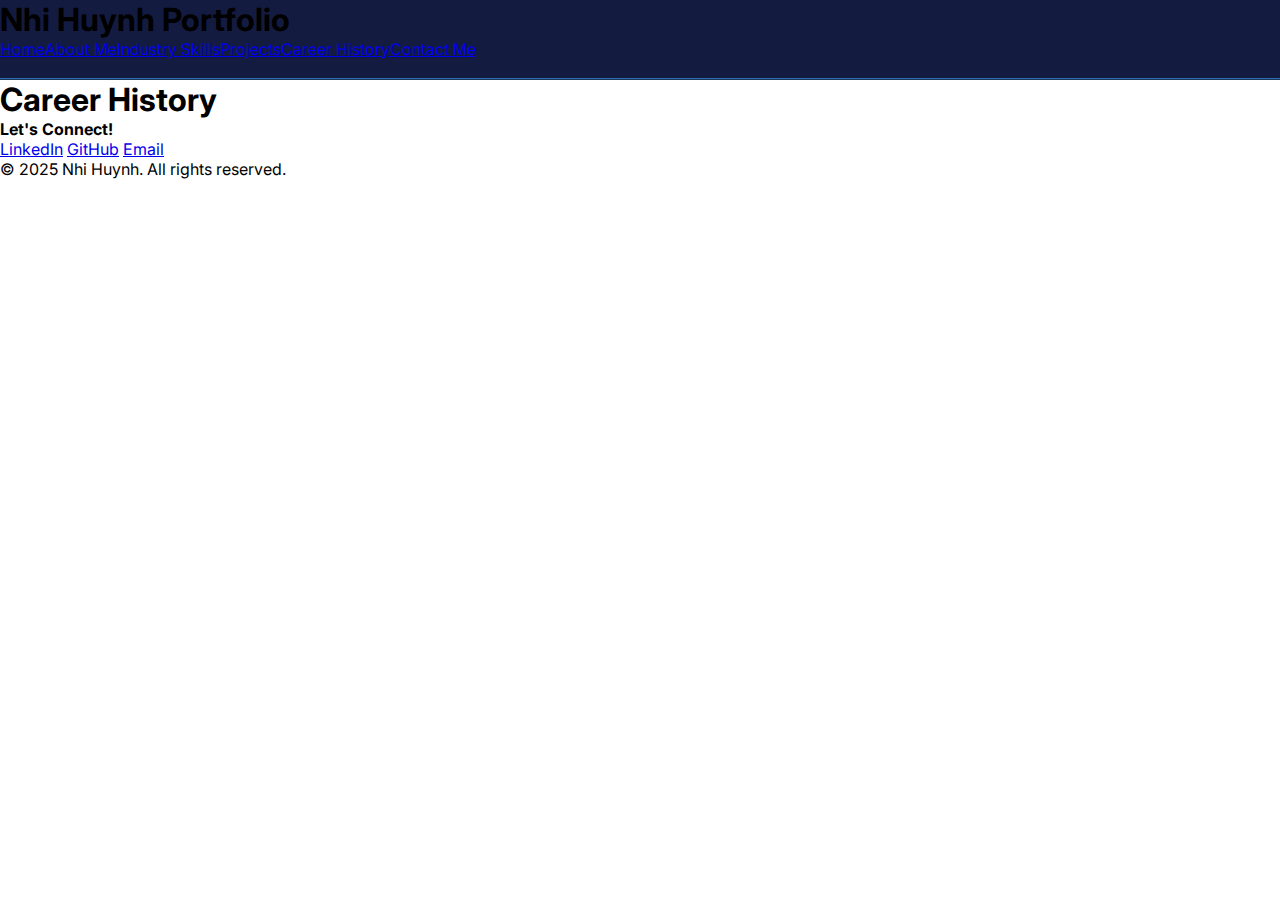
<file: career-history.html>
<!DOCTYPE html>
<html lang="en">
<head>
    <meta charset="UTF-8">
    <meta name="viewport" content="width=device-width, initial-scale=1.0">
    <title>Career History | Nhi Huynh</title>
	<!-- Linking to my CSS stylesheet -->
	<link rel="stylesheet" href="./src/styles/styles.css">
	<!-- Linking stylesheet for Google Icons -->
	<link rel="stylesheet" href="https://fonts.googleapis.com/icon?family=Material+Icons">
	<!-- Linking to my Favicon icon -->
	<link rel="apple-touch-icon" sizes="180x180" href="./src/images/favicon_io/apple-touch-icon.png">
	<link rel="icon" type="image/png" sizes="32x32" href="./src/images/favicon_io/favicon-32x32.png">
	<link rel="icon" type="image/png" sizes="16x16" href="./src/images/favicon_io/favicon-16x16.png">
	<link rel="manifest" href="./src/images/favicon_io/site.webmanifest">
</head>
<body>
	<!-- Header and navigation bar section -->
	<header class="header">
		<h1>Nhi Huynh Portfolio</h1>
			<nav class="navbar">
				<a href="index.html">Home</li>
				<a href="about.html">About Me</a></li>
				<a href="skills.html">Industry Skills</a></li>
				<a href="projects.html">Projects</a></li>
				<a href="career-history.html">Career History</a></li>
				<a href="contact.html">Contact Me</a></li>
			</nav>
	</header>

    <main class="career-history">
        <h1>Career History</h1>
    </main>

	<!-- Footer section on landing page including 'Let's Connect heading', social links and copyright -->
	<footer class="footer">
		<h4>Let's Connect!</h4>
		<a href="https://www.linkedin.com/in/nhi-huynh-50268a169/">LinkedIn</a>
		<a href="https://github.com/lulu-codes">GitHub</a>
		<a href="mailto:16298@coderacademy.com.au">Email</a>
		<p>© 2025 Nhi Huynh. All rights reserved.</p>
	</footer>
		
</body>
</html>
</file>
<file: src/styles/styles.css>
/* ========== MOBILE FIRST DESIGN ==========
- My base design is on 360x800px and will cover Extra small devices (phones, 600px and down)
- This design will be made responsive with media breakpoints implemented at bottom of CSS to adjust to larger phones, tablets and desktop/laptops */

/* ========== IMPORTED FONT STYLES ==========
- From Google fonts (Poppins, Inter & Roboto */
@import url("https://fonts.googleapis.com/css2?family=Poppins:ital,wght@0,100;0,200;0,300;0,400;0,500;0,600;0,700;0,800;0,900;1,100;1,200;1,300;1,400;1,500;1,600;1,700;1,800;1,900&display=swap");
@import url("https://fonts.googleapis.com/css2?family=Inter:ital,opsz,wght@0,14..32,100..900;1,14..32,100..900&display=swap");
@import url("https://fonts.googleapis.com/css2?family=Inter:ital,opsz,wght@0,14..32,100..900;1,14..32,100..900&family=Roboto:ital,wght@0,100..900;1,100..900&display=swap");

/* ========== GLOBAL STYLE DEFAULT FOR BOX PROPERTIES ========== */
* {
	box-sizing: border-box;
	margin: 0;
}

/* BASE FONT STYLING - For body */
body {
	font-family: Inter, Roboto, Poppins, Arial, Helvetica, sans-serif;		/* Default will be Poppins + fall back fonts added */
	font-size: 1rem;		/* 1rem = 16px */
}

/* ========== VARIABLES (For my customised properties) ========== */
:root {
	/* Background colour */
	--color-background-light: #98b9f233;

	/* Primary colours */
	--color-primary-dark: #141b41;
	--color-primary: #306bac;

	/* Secondary colours */
	--color-secondary: #6f9ceb;
	--color-secondary-light: #92b8ef;

	/* Accent colours */
	--color-accent: #918ef4;
	--color-accent-bright: #00ecae;

	/* Button state colours */
	--btn-default: #98b9f2;
	--btn-hover: #6f9ceb;
	--btn-cta: #00ecae;

	/* Colours for different link states (for burger menu nav dropdown) */
	--menu-current: #918ef4;
	--menu-link: #e0dfff;
}

/* ==================== LAYOUT BLOCKS ==================== */
.responsive-container {			/* REUSABLE RESPONSIVE CONTAINER */
	width: 100%;
	min-width: 350px;
	max-width: 1200px;
	margin: 0 auto;			
	padding: 0 1rem;
}

header {			/* HEADER */
	position: sticky;
	top: 0;
	width: 100%;
	min-width: 360px;
	height: 5rem;
	background-color: var(--color-primary-dark);
	border-bottom: ridge 2px var(--color-primary);
	z-index: 1000;
	margin: 0 auto;
}

.header__container {		/* HEADER CONTAINER: For components = site brand (logo + title) + navigation menu/links */
	display: flex;
	justify-content: space-between;
	align-items: center;
	min-width: 360px;
	width: 100%;
	padding: 1rem 1.5rem;
	margin: 0 auto;
}

/* ==================== COMPONENTS + ELEMENTS STYLING ==================== */

.header__brand-wrapper {		/* HEADER BRAND WRAPPER = for logo + title */
	display: flex;
	align-items: center;
	min-width: fit-content;
	gap: 1rem;
}

.site-logo {
	width: 44px;
	height: 44px;
}

.portfolio-title {
	font-size: 1rem;
	text-transform: uppercase;
	color: white;
}

nav {
	display: flex;
	justify-content: flex-end;
	align-items: baseline;
	max-width: fit-content;
	position: relative;
}

.checkbox-toggle {
	position: absolute;
	opacity: 0;
	min-width: 50px;
	min-height: 50px;
	z-index: 3;
}

.toggle-icons {
	position: relative;
	width: 50px;
	height: 50px;
}

.menu-icon,
.close-icon {
	position: absolute;
	top: 0;
	left: 0;
	opacity: 0;
	z-index: 2;
	color: white;
	transition: 0.5s;
}

#checkbox-toggle:not(:checked) ~ .toggle-icons .menu-icon {			/* By default, when the burger menu toggle is NOT CHECKED, it will display the burger menu 'menu icon' */
	opacity: 1;
}

#checkbox-toggle:checked ~ .toggle-icons .close-icon {			/* When the burger menu toggle is CHECKED, it will display the burger menu 'close icon' */
	opacity: 1;
}

.burger-menu__list {		/* The burger menu list acts as a nav menu, when the 'checkbox/burger menu toggle' is pressed then the nav menu will appear */
	display: flex;
	flex-direction: column;
	position: absolute;
	min-width: 280px;
	top: 100%;
	right: 0;
	list-style-type: none;
}

.burger-menu__list li:first-child {		/* Burger menu list label 'Explore my portfolio' styling */
	padding: 1rem;
	margin-top: 0.75rem;
	background-color: black;
	color: white;
	text-transform: uppercase;
	text-align: center;
}

.menu__link {
	display: flex;
	align-self: center;
	gap: 1rem;	
	padding: 1rem;
	width: 100%;
	color: black;
	text-transform: uppercase;
	border: solid 1px black;
	text-decoration: none;
}

.menu__link[aria-current="page"] {
	background-color: var(--menu-current);
	font-weight: 800;
	text-decoration: underline;
	font-size: 1.1rem;
}

.menu__link:link {
	background-color: var(--menu-link);
}

.nav__list-item i {
	margin-right: 0.5rem;
}

#checkbox-toggle:not(:checked) ~ .burger-menu__list {		/* By default, when the burger menu toggle is NOT CHECKED, it will not display the menu */
	display: none;
}

#checkbox-toggle:checked ~ .burger-menu__list {			/* When the burger menu toggle (in disguise of a checkbox) is pressed, it will show menu in top right below header */
	display: flex;
}


.skills__icon-wrapper {
	display: flex;
	flex-direction: column;
	justify-content: center;
	align-items: center;
	width: fit-content;
}


.section__link-btn,
.submit-form-btn {
	display: flex;
	max-width: 280px;
	height: 50px;
	font-size: 1.1rem;
	align-items: center;
	justify-content: center;
	text-transform: uppercase;
	border-radius: 2rem;
	border-style: outset;
	border-color: var(--color-primary);
	border-width: 4px;
	font-weight: 700;
	background-color: var(--color-secondary-light);
	color: black;
	text-decoration: none;
	font-family: Poppins, Inter, Roboto, sans-serif;
	margin: 2rem auto 2rem auto;
	i {
		margin-left: 0.5rem;
	}
}

.footer-contact-btn,
.hero__btn--cta,
.download-cv-btn {
	display: flex;
	width: 280px;
	height: 50px;
	font-size: 1.1rem;
	align-items: center;
	justify-content: center;
	text-transform: uppercase;
	border-radius: 2rem;
	border-style: outset;
	font-family: Poppins, Inter, Roboto, sans-serif;
	color: black;
	font-weight: 700;
	text-decoration: none;
	margin: 2rem auto 2rem auto;
	background-color: var(--btn-cta);
	border-color: var(--btn-cta);
	border-width: 5px;
	i {
		margin-left: 0.5rem;
	}
}


section {
	padding-top: 3rem;
	padding-bottom: 3rem;
	i {						/* spacing for heading icons in sections titles */
		margin-right: 1rem;
	}
}

main > section:nth-child(2n) {			/* 2nd sections background colour */
	background-color: var(--color-background-light);
}

.hero__intro {
	font-size: 2rem;
	font-weight: 600;
	text-align: center;
	.hero__intro--bold {
		color: var(--color-secondary);
		font-weight: 800;
	}
}

.hero__sub-text {
	display: block;
	text-align: center;
	color: var(--color-primary-dark);
	font-size: 1rem;
	font-weight: 500;
	line-height: 1.5rem;
		b {
			color: var(--color-primary);
			font-weight: 700;
		}
}

.hero__image-wrapper,
.about__image-wrapper {
	display: flex;
	justify-content: center;
	align-items: center;
	padding: 1rem;
}

.hero__profile-photo,
.about__profile-photo {
	width: 50%;
	max-width: 240px;
	object-fit: contain;
	/* BORDER STYLING + box shadow */
	border: 2px solid var(--color-accent);
	border-radius: 2rem;
	box-shadow: 0.5rem 0.5rem 0.5rem var(--color-accent);
}

.section__title-heading {		/* section title headings styling */
	font-family: Poppins, Inter, Arial, Helvetica, sans-serif;
	font-size: 2rem;
	font-weight: bold;
	color: var(--color-primary-dark);
	text-transform: uppercase;
	display: block;
	text-align: center;
	padding: 1rem 0;
}

/* Icons used from Font Awesome */
.section__title-heading > i {
	display: inline;
	color: var(--color-primary-dark);
	text-shadow: 0 0 3px var(--color-accent-bright), 0 0 4px var(--color-primary);
}

section h3 {		
	display: block;
	text-align: center;
	padding: 1rem;
	text-transform: uppercase;
	color: var(--color-primary);
	font-size: 1.2rem;
}

.about__list {
	list-style-type: none;
	line-height: 2rem;
	margin: 0 auto;
}

.skills__content > p {
	text-align: center;
}

.skills__languages {
	display: flex;
	flex-direction: row;
	flex-flow: wrap;
	justify-content: space-evenly;
	align-content: space-evenly;
	margin: 1rem auto 2rem auto;
	gap: 1rem;
	width: auto;
	max-width: 1200px;
}

.skills__item {
	height: 100px;
	padding: 0.5rem;
	justify-items: center;
}

.skills__item > img {
	max-width: 3rem;
	height: 3rem;
	padding: 0.25rem;
	background-color: var(--color-primary-dark);
	border-radius: 0.5em;
	border-style: outset;
	border-color: var(--color-primary-dark);

}

.skills__item--javascript > img {
	background-color: #F7DF1E;
	border-color: #F7DF1E;
}

.skills__label {
	font-family: Inter, Roboto, Poppins, sans-serif;
	font-weight: 600;
	color: var(--color-black);
	text-transform: uppercase;
	padding-top: 0.5rem;
}

.project__card-wrapper,
.career__card-wrapper {
	display: flex;
	flex-wrap: wrap;
	justify-content: space-evenly;
	gap: 1rem;
}

.project__card,
.career__card {
	border: solid 3px var(--color-primary-dark);
	border-style: ridge;
	border-radius: 1rem;
	display: block;
	justify-items: center;
	width: 100%;
	max-width: 280px;
	background-color: white;
	h3 {
		background-color: var(--color-accent-bright);
		border-top-left-radius: 1rem;
		border-top-right-radius: 1rem;
		color: var(--color-primary-dark);
		width: 100%;
	}
	img {
		object-fit: contain;
		border: solid 2px var(--color-primary-dark);
		width: 100%;
	}
	h4 {
		padding: 0.5rem;
		color: var(--color-primary);
	} 
	p {
		padding: 1rem;
	}
}

.bankwest-photo {
	border-radius: 50%;
	width: 100px;
}

.career__skills-tags {
	display: flex;
	flex-wrap: wrap;
	span {
		background-color: var(--color-secondary-light);
		border: solid 1px var(--color-primary);
		border-radius: 1rem;
		padding: 0.2rem;
		margin: 0.2rem;
		display: flex;
		flex-wrap: wrap;
		font-size: 0.8rem;
	}
}

.contact-landing-section p {
	text-align: center;
}

.socials-icons {
	display: flex;
	justify-content: center;
}

.socials-icons i {
	color: var(--color-primary-dark);
}

.copyright {
	padding: 1rem;
	margin: 0 auto;
	display: flex;
	justify-content: center;
}

.about-me__content h3 {
	font-size: 2rem;
}

.fun-fact-box-wrapper,
.hobby-box-wrapper {
	display: flex;
	flex-wrap: wrap;
	justify-content: space-around;
	align-items: center;
}

.hobby-box {
	display: inline-block;
	border: solid 2px var(--color-primary);
	margin: 1rem;
	justify-content: space-evenly;
	align-items: center;
	box-shadow: 0 4px 8px 0 var(--color-secondary), 0 6px 20px 0 var(--color-secondary-light);
	img {
		object-fit: contain;
		width: 240px;
	}
}

.contact__content {
	display: flex;
	flex-direction: column;
	justify-content: center;
	align-items: center;
	gap: 2em;
	p {
		text-align: center;
	}
}

.contact__form-wrapper {
	border: solid 2px var(--color-primary-dark);
	background-color: var(--color-background-light);
	border-radius: 1rem;
	display: flex;
	flex-direction: column;
	justify-content: center;
	width: fit-content;
	min-width: 250px;
	gap: 2rem;
	padding: 1rem;
	margin: 0 auto;
}

.contact-form {
	input {
		width: 100%;
		height: 44px;
		margin: 0 auto 2rem auto;
	}

	textarea {
		height: fit-content;
		width: 100%;
		margin-bottom: 3rem;
	}

	label {
	font-family: Inter, Poppins, Roboto, sans-serif;
	font-size: 1rem;
	}

	.required {
		color: red;
	}
}

/* ==================== MEDIA QUERIES ==================== */
/*- Breakpoints referenced from Ed Content resource - https://www.browserstack.com/guide/what-are-css-and-media-query-breakpoints */
/* Small devices (portrait tablets and large phones, 600px and up) */
@media only screen and (min-width: 600px) {
}

/* Medium devices (landscape tablets, 768px and up) */
@media only screen and (min-width: 768px) {
}

/* Large devices (laptops/desktops, 992px and up) */
@media only screen and (min-width: 992px) {
	.footer__socials {
		padding-bottom: 0;
	}
 
	.footer__socials > .responsive-container {
		display: flex;
		justify-content: space-between;
		align-items: center;
	}

	.socials-icons a {
		padding: 1rem;
		text-decoration: none;
		i {
		color: var(--color-primary-dark);
		}
	}
}

/* Extra large devices (large laptops and desktops, 1200px and up) */
@media only screen and (min-width: 1200px) {


/* ==================== ANIMATIONS AND TRANSITIONS STYLES ==================== */

.wave-emoji {
	display: flex;
	justify-content: center;
	align-items: center;
	margin: 1rem;
}

.wave-emoji img {
	animation: wave 4s ease infinite;
}

@keyframes wave {
	0% { transform: rotate(0deg); }
	10% { transform: rotate(20deg); }
	20% { transform: rotate(-10deg); }
	30% { transform: rotate(20deg); }
	40% { transform: rotate(-10deg); }
	50% { transform: rotate(20deg); }
	60% { transform: rotate(-10deg); }
	70% { transform: rotate(20deg); }
	80% { transform: rotate(-10deg); }
	90% { transform: rotate(20deg); }
	100% { transform: rotate(0deg); }
}

@keyframes zoom-in {
	from {
		transform: scale(0.25);
	}
	to {
		transform: scale(1);
	}
}

.skydiving-photo {
	border: solid 2px var(--color-primary);
	box-shadow: 0 4px 8px 0 var(--color-secondary), 0 6px 20px 0 var(--color-secondary-light);
	animation: zoom-in 15s ease-in-out;
	max-width: 240px;
}
}
</file>
